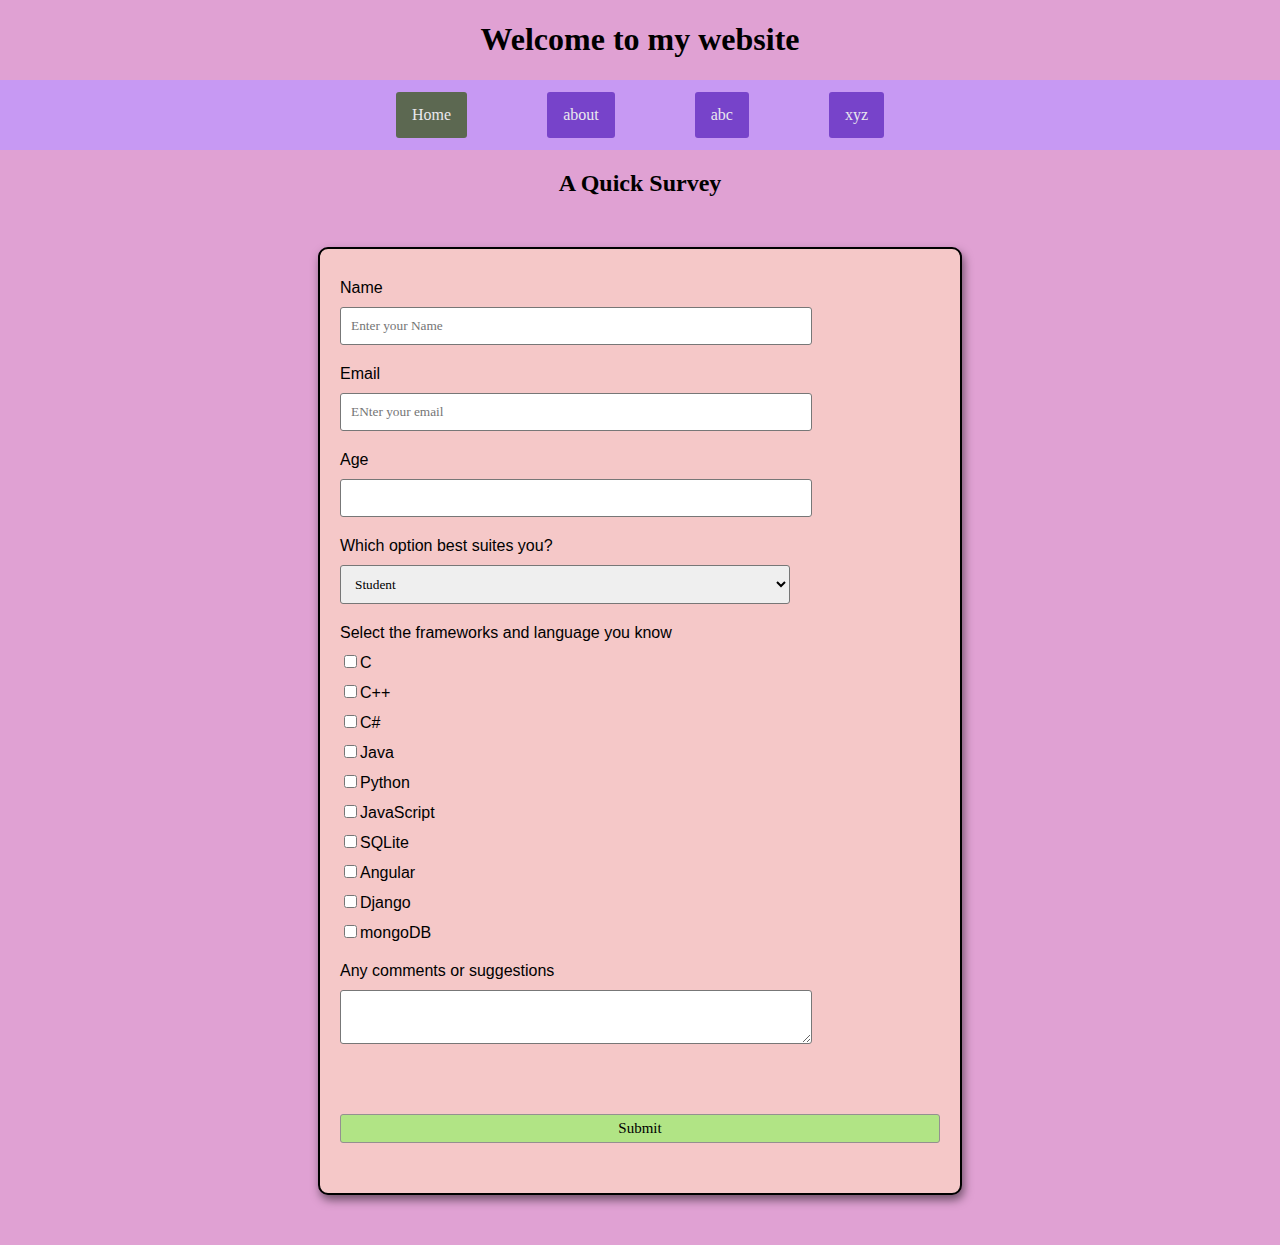
<file: index.html>
<!DOCTYPE html>
<html lang="en">

<head>
    <meta charset="UTF-8">
    <meta name="viewport" content="width=device-width, initial-scale=1.0">
    <title>Document</title>
    <link rel="stylesheet" href="styles.css">
</head>

<body>

    <div class="bcg">
        <header>
            <h1>
                Welcome to my website
            </h1>

            <nav id="nav-bar">

                <ul>

                    <li class="active navbtn"><a href="index.html">Home</a></li>
                    <li class="navbtn"><a href="abt.html">about</a></li>
                    <li class="navbtn"><a href="#">abc</a></li>
                    <li class="navbtn"><a href="#">xyz</a></li>

                </ul>

            </nav>

        </header>

    </div>


    <main>

        <h2 id="form-caption">A Quick Survey</h2>

        <form id="form">

            <div class="form-ctrl">

                <label for="name" id="label-name">Name</label>

                <input type="text" id="name" name="name" placeholder="Enter your Name" required>

            </div>

            <div class="form-ctrl">

                <label for="email" id="label-email">Email</label>

                <input type="email" id="email" name="email" placeholder="ENter your email" required>

            </div>

            <div class="form-ctrl">

                <label for="age" id="label-age">Age </label>

                <input type="number" id="age" name="age" required min="13">

            </div>

            <div class="form-ctrl">

                <label for="role" id="label-role">Which option best suites you?</label>

                <select name="role" id="role">
                    <option value="student">Student</option>
                    <option value="intern">Intern</option>
                    <option value="professional">Professional</option>
                    <option value="freelancer">Freelancer</option>
                    <option value="others">Others</option>

                </select>
            </div>

            <div class="form-ctrl">

                <label>Select the frameworks and language you know</label>

                <label for="inp-1">
                    <input type="checkbox" name="inp">C
                    </input>
                </label>

                <label for="inp-2">
                    <input type="checkbox" name="inp">C++
                    </input>
                </label>

                <label for="inp-3">
                    <input type="checkbox" name="inp">C#
                    </input>
                </label>

                <label for="inp-4">
                    <input type="checkbox" name="inp">Java
                    </input>
                </label>

                <label for="inp-5">
                    <input type="checkbox" name="inp">Python
                    </input>
                </label>

                <label for="inp-6">
                    <input type="checkbox" name="inp">JavaScript
                    </input>
                </label>

                <label for="inp-7">
                    <input type="checkbox" name="inp">SQLite
                    </input>
                </label>

                <label for="inp-8">
                    <input type="checkbox" name="inp">Angular
                    </input>
                </label>

                <label for="inp-9">
                    <input type="checkbox" name="inp">Django
                    </input>
                </label>

                <label for="inp-10">
                    <input type="checkbox" name="inp">mongoDB
                    </input>

                </label>
            </div>

            <div class="form-ctrl">

                <label for="comment">
                    Any comments or suggestions
                </label>

                <!-- multi-line text input control -->
                <textarea name="comment" id="comment" placeholder="Enter your comment here">
                </textarea>
            </div>

            <!-- Multi-line Text Input Control -->
            <button type="submit" value="submit">
                Submit
            </button>


        </form>

    </main>

</body>

</html>
</file>
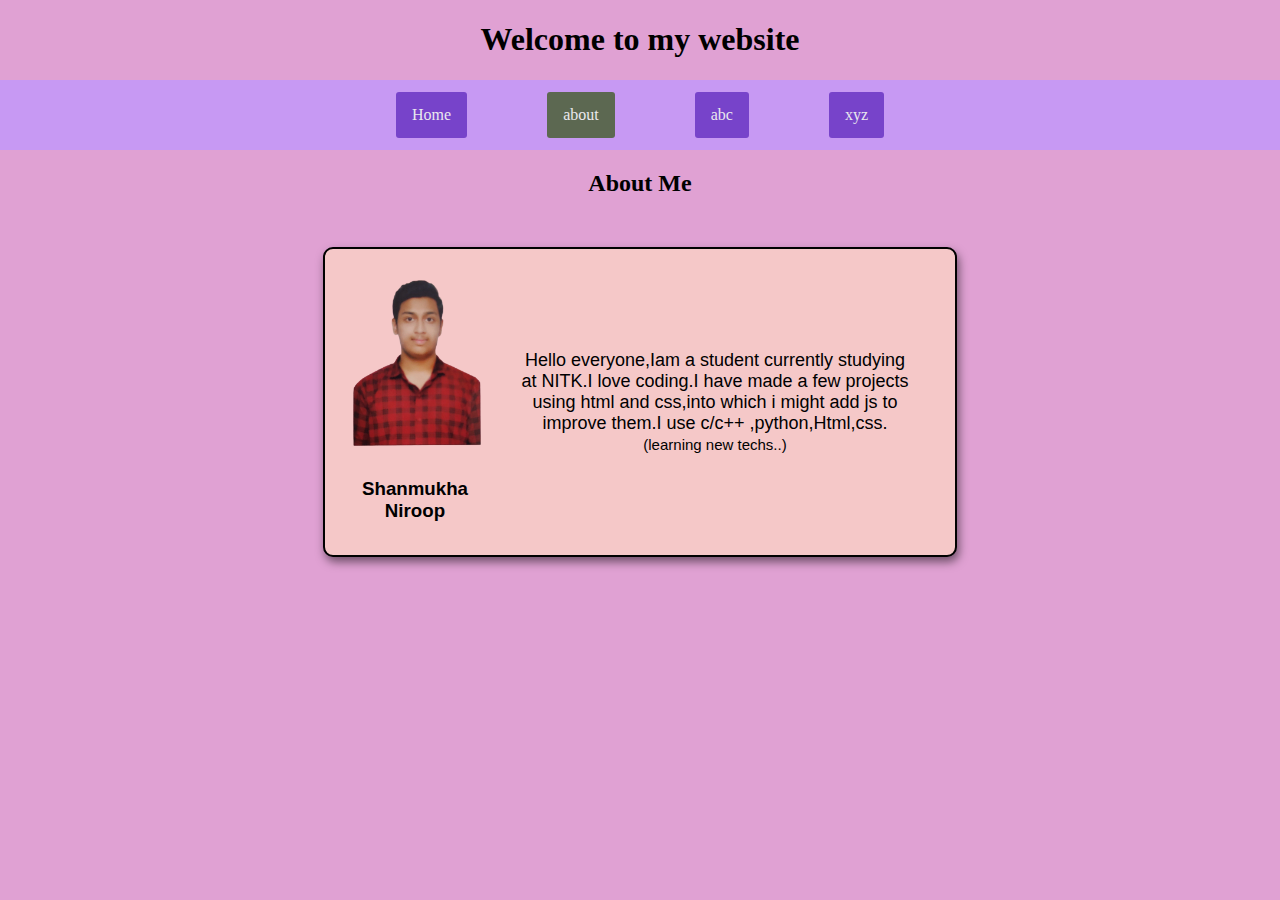
<file: abt.html>
<!DOCTYPE html>
<html lang="en">

<head>
    <meta charset="UTF-8">
    <meta name="viewport" content="width=device-width, initial-scale=1.0">
    <title>Document</title>
    <link rel="stylesheet" href="styles.css">
</head>

<body>

    <div class="bcg">
        <header>
            <h1>
                Welcome to my website
            </h1>

            <nav id="nav-bar">

                <ul>

                    <li class="navbtn"><a href="index.html">Home</a></li>
                    <li class="active navbtn"><a href="#">about</a></li>
                    <li class="navbtn"><a href="#">abc</a></li>
                    <li class="navbtn"><a href="#">xyz</a></li>

                </ul>

            </nav>

        </header>

    </div>

    <main>

        <h2 id="form-caption">About Me</h2>

        <article id="info">
            <section class="myself">
                <img id="dp" src="img/file (1).png">
                <h3 id="name">Shanmukha Niroop</h3>
            </section>


            <section id="my-info">

                <p>Hello everyone,Iam a student currently studying at NITK.I love coding.I have made a few projects
                    using html and css,into which i might add js to improve them.I use c/c++
                    ,python,Html,css.<small>(learning new techs..)</small></p>
            </section>
        </article>

    </main>

</body>

</html>
</file>
<file: styles.css>
body{
    margin: 0;
    background-color: rgb(224, 161, 211);
    text-align: center;
    font-family: Verdana;
    
}


.bcg #nav-bar{
    background-color: rgb(199, 153, 243);
    min-height: 70px;
    display: flex;
    justify-content: center;
    align-items: center;
}
.bcg #nav-bar ul{
    list-style-type: none;
    display: flex;
    padding: 0px;
    margin: 0px;
    gap: 5em;
    
}

.bcg #nav-bar ul li a{
    text-decoration: none;
    display: block;
    color: rgb(234, 232, 238);
    padding: 14px 16px;
    transition: 0.3s ease-in-out;
}

.bcg #nav-bar ul li:hover{
    font-size: 1.05em;
    background-color: rgb(191, 137, 241);
    border-radius: 8px;
    text-shadow: 1px 1px 3px black;
    box-shadow: 1px 1px 3px rgb(100, 100, 96);
}

.bcg #nav-bar ul .active{

    background-color: #5c6851;
}

.bcg #nav-bar ul li {
    background-color: #7743ca;
    border: none;
    border-radius: 3px;
    
}


#form,#info {
    border: 2px solid;
    border-radius: 10px;
    max-width: 600px;
    margin: 50px auto;
    padding: 30px 20px;
    box-shadow: 2px 5px 10px rgba(0, 0, 0, 0.5);
    background-color: #f5c8c8;
    transition: 1s ease-in-out;
    
}

.form-ctrl{
    text-align: left;
    margin-bottom: 20px;
}

.form-ctrl label {
    font: 1em sans-serif;
    font-family: 'Gill Sans', 'Gill Sans MT', Calibri, 'Trebuchet MS', sans-serif;
    display: block;
    margin-bottom: 10px;
    transition: 0.3s ease-in-out;
}

.form-ctrl input,.form-ctrl select,.form-ctrl textarea {
    border: 1px solid #777;
    border-radius: 3px;
    font-family: inherit;
    padding: 10px;
    width:50vh;
    display: block;
}
.form-ctrl textarea{
    max-width: 60vh;
}

.form-ctrl input[type="checkbox"]{
    display: inline-block;
    width: auto;
}


button{
    background-color: #b1e485;
    border: 1.2px solid rgb(148, 144, 144);
    border-radius: 3px;
    font-family: inherit;
    font-size: 15px;
    width: 100%;
    padding: 5px 9px;
    margin:50px 0;
    margin-bottom: 20px;
    cursor: pointer;
}

#info #dp {
    width: 150px;
    border-radius: 5px;
    padding: 0;
    
}


#info {
    font-family: Verdana, Impact, Tahoma, sans-serif;
    display:flex;
    justify-content: space-between;
    padding: 15px;

}

#info #my-info{
    padding: 10px;
    font-size: 18px;
    margin: auto 15px;
    
}
</file>
